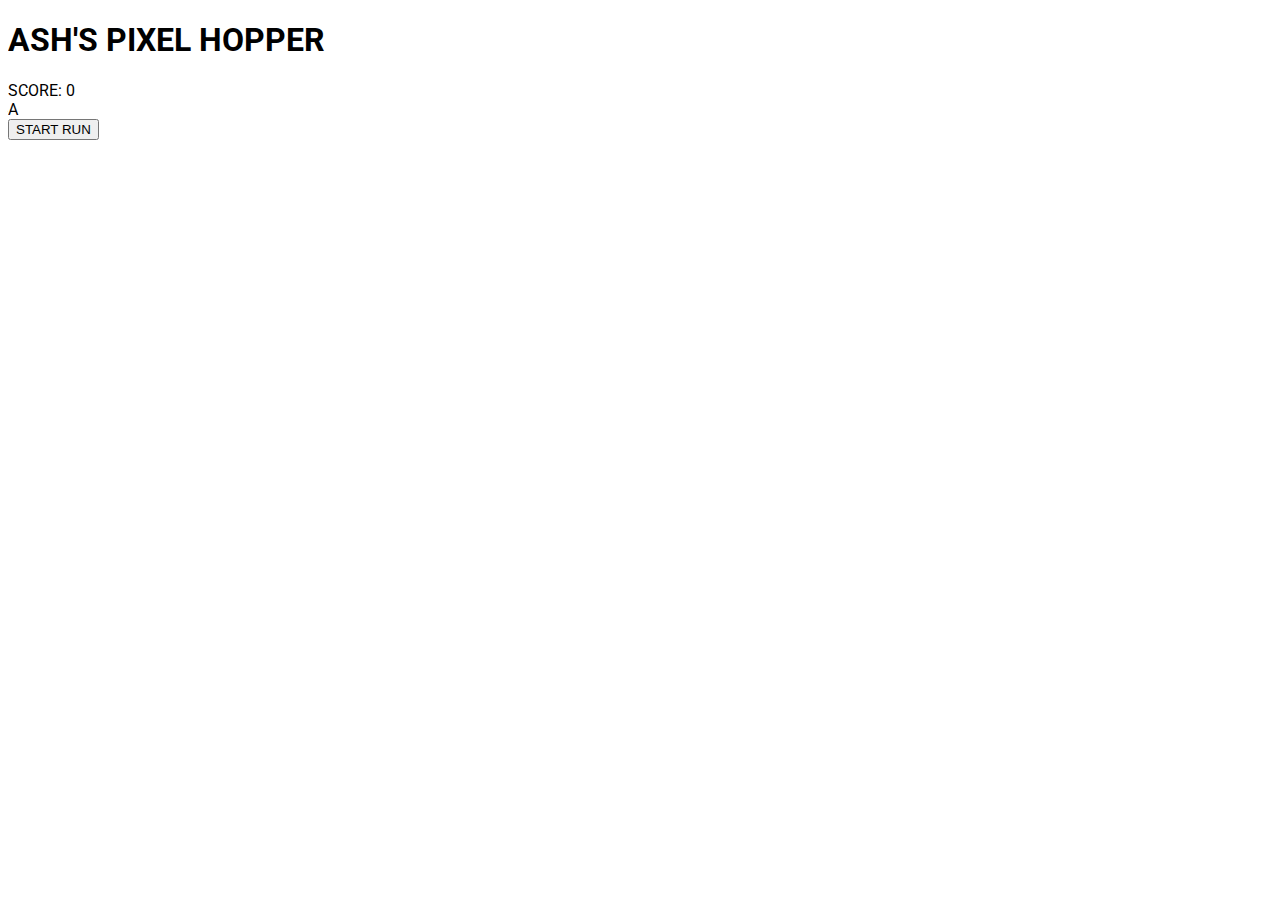
<file: index.html>
<!DOCTYPE html>
<html>
<head>
  <title>Ash's Pixel Hopper</title>
  <link rel="stylesheet" href="style.css">
</head>
<body>
  <div id="game">
    <h1>ASH'S PIXEL HOPPER</h1>
    <div id="score">SCORE: <span>0</span></div>
    <div id="ash">A</div>
    <div id="obstacles"></div>
    <button id="start">START RUN</button>
  </div>
  <script src="game.js"></script>
</body>
</html>
</file>
<file: style.css>
@import url('https://fonts.googleapis.com/css2?family=Roboto:wght@300;400;700&display=swap');

body {
    font-family: 'Roboto', sans-serif;
}

#particles-js, #particles-js-chat {
    background-color: #0c001f;
    background-image: radial-gradient(circle at 10% 15%, #1e003b, transparent 40%),
                      radial-gradient(circle at 90% 85%, #002d4b, transparent 40%);
}

.gradient-text-glow {
    background: linear-gradient(90deg, #6c55f1, #00c6ff, #f95dff);
    -webkit-background-clip: text;
    -webkit-text-fill-color: transparent;
    animation: glow 3s ease-in-out infinite alternate;
}

@keyframes glow {
    from {
        text-shadow: 0 0 10px #6c55f1, 0 0 20px #6c55f1, 0 0 30px #00c6ff, 0 0 40px #00c6ff;
    }
    to {
        text-shadow: 0 0 20px #f95dff, 0 0 30px #f95dff, 0 0 40px #00c6ff, 0 0 50px #00c6ff;
    }
}

#main-title {
    opacity: 0;
    animation: fadeIn 2s forwards;
}

@keyframes fadeIn {
    to { opacity: 1; }
}

.glowing-button {
    background: linear-gradient(45deg, #8e2de2, #4a00e0);
    box-shadow: 0 0 15px #8e2de2, 0 0 25px #8e2de2;
    transition: all 0.3s ease;
}

.glowing-button:hover {
    transform: scale(1.05);
    box-shadow: 0 0 25px #4a00e0, 0 0 40px #4a00e0;
}

/* Chat Styles */
#chat-window {
    scrollbar-width: thin;
    scrollbar-color: #4a00e0 #0c001f;
}

#chat-window::-webkit-scrollbar {
    width: 8px;
}

#chat-window::-webkit-scrollbar-track {
    background: transparent;
}

#chat-window::-webkit-scrollbar-thumb {
    background-color: #6c55f1;
    border-radius: 10px;
    border: 2px solid transparent;
    background-clip: content-box;
}

.message {
    display: flex;
    margin-bottom: 15px;
}

.message.sent {
    justify-content: flex-end;
}

.message.received {
    justify-content: flex-start;
}

.bubble {
    max-width: 80%;
    padding: 12px 18px;
    border-radius: 20px;
    line-height: 1.5;
}

.message.sent .bubble {
    background: linear-gradient(135deg, #7b2ff7, #4a00e0);
    border-top-right-radius: 5px;
}

.message.received .bubble {
    background-color: #2a2a3e;
    border-top-left-radius: 5px;
}

.typing-indicator .bubble {
    padding: 12px 18px;
    display: flex;
    align-items: center;
}

.typing-indicator span {
    height: 8px;
    width: 8px;
    background-color: #9f7aea;
    border-radius: 50%;
    display: inline-block;
    margin: 0 2px;
    animation: bounce 1.4s infinite ease-in-out both;
}

.typing-indicator span:nth-child(1) { animation-delay: -0.32s; }
.typing-indicator span:nth-child(2) { animation-delay: -0.16s; }

@keyframes bounce {
    0%, 80%, 100% { transform: scale(0); }
    40% { transform: scale(1.0); }
}

/* Mode Switcher */
.mode-btn {
    font-size: 1.5rem;
    padding: 0.5rem;
    border-radius: 50%;
    transition: all 0.3s ease;
    opacity: 0.6;
}

.mode-btn:hover {
    opacity: 1;
    transform: scale(1.1);
}

.mode-btn.active-mode {
    opacity: 1;
    transform: scale(1.1);
    box-shadow: 0 0 15px #00c6ff;
}

.generated-image {
    max-width: 100%;
    border-radius: 15px;
    margin-top: 10px;
    border: 2px solid #6c55f1;
}
</file>
